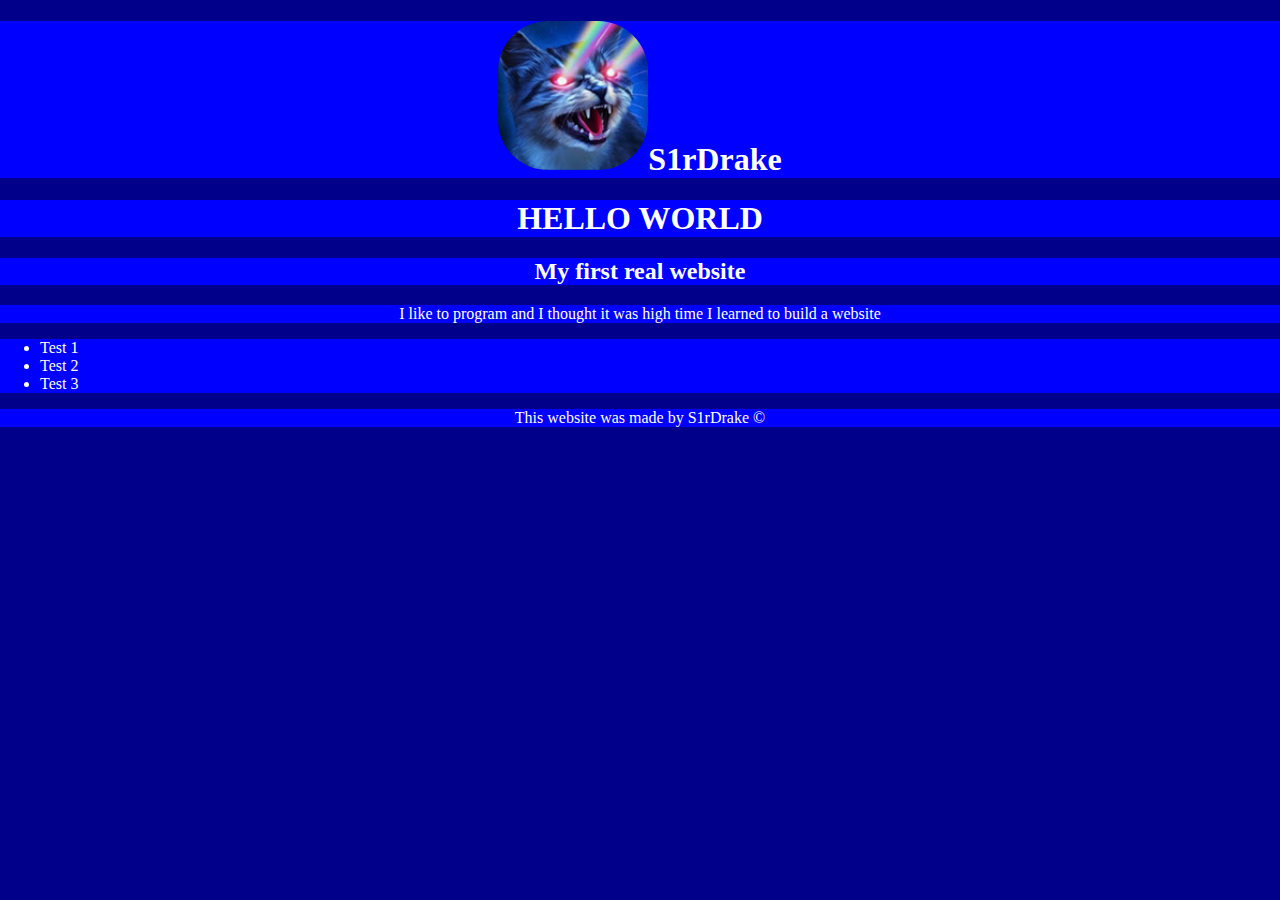
<file: index.html>
<!DOCTYPE html>
<html>
    <head>
        <title>Hello World</title>
        <link rel="icon" href="root/LaserCat.ico">
        <link rel="stylesheet" type="text/css" href="helloWorld.css">
        
    </head>
    <body>
        <!--This it the header for the page-->
        <header>
            <h1><img src="root/Laser Cat.jpg">S1rDrake</h1>
            
            <h1>HELLO WORLD</h1>
        </header>
        <main>
            <h2>My first real website</h2>
            <p>I like to program and I thought it was high time I learned to build a website</p>
            <ul>
                <li><a href="https://www.google.com/" target="_blank"><links>Test 1</links></a></li>
                <li>Test 2</li>
                <li>Test 3</li>
            </ul>
        </main>
        <footer>
            <p>This website was made by S1rDrake &copy;</p>
        </footer>
    </body>
</html>
</file>
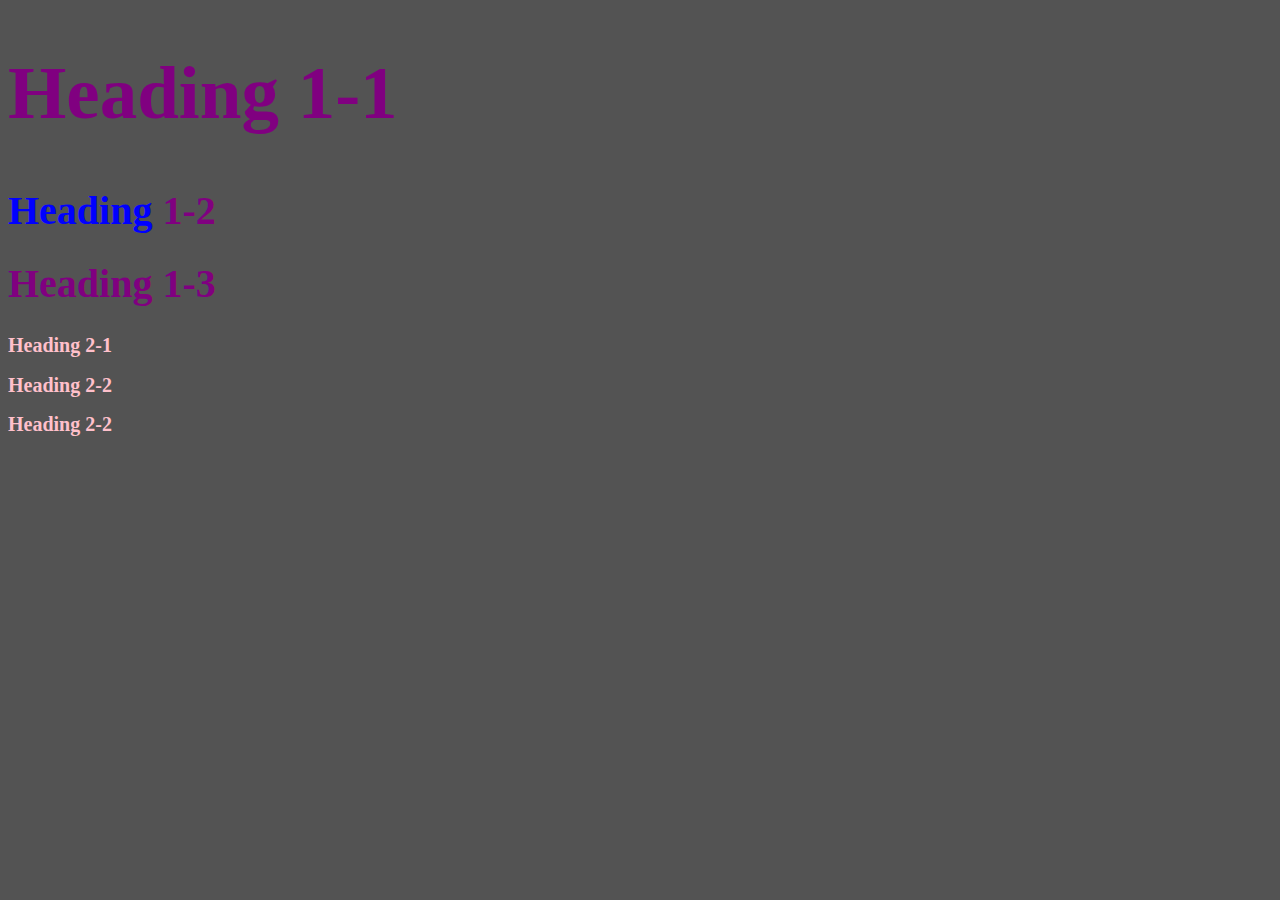
<file: test.html>
<!DOCTYPE html>
<html>
    <header>
        <title>This is a test for CSS</title>
        <style type="text/css"> 
            h1{
                font-size: 40px;
                color:purple;
            }
            h2{
                font-size: 20px;
                color: pink;
            }
            .big{
                font-size:75px;
            }
            test{
                color:blue;
            }
            body{
                background-color: rgb(83, 83, 83);
            }
        </style>
    </header>
    <body>
        <h1 class="big">Heading 1-1</h1>
        <h1><test>Heading</test> 1-2</h1>
        <h1>Heading 1-3</h1>
        <h2>Heading 2-1</h2>
        <h2>Heading 2-2</h2>
        <h2>Heading 2-2</h2>
    </body>
</html>
</file>
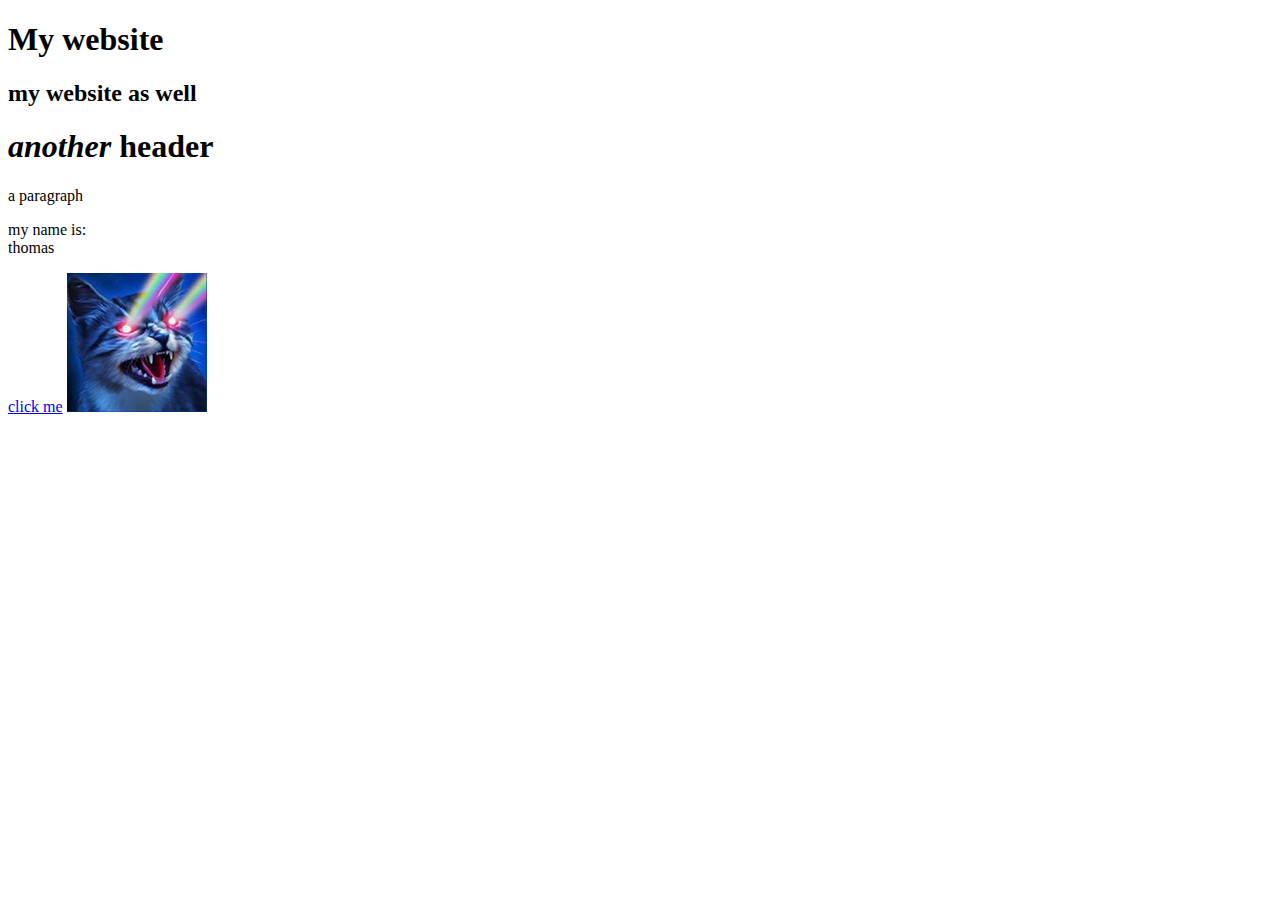
<file: website.html>
<!DOCTYPE html>
<html>
    <header>
        <title>S1rDrake's Portfolio</title>
    </header>
    <body>
        <h1>My website</h1>
        <h2>my website as well</h2>
        <h1><i>another</i> header</h1>
        <p>a paragraph</p>
        <p>my name is:<br>thomas</p>
        <a href="https://www.google.com/" target="_blank" title="Let go to google">click me</a>
        <img src="Laser Cat.jpg">
    </body>
</html>
</file>
<file: helloWorld.css>
header{
    text-align:center;
}
header img{
    border-radius: 50px;
    margin-top: 0px;
    margin-bottom:0px;
    width:150px;
}
header h1{
    vertical-align: top;
}
body{
    margin:0;
    background-color: darkblue;
}
h1{
    color: white;
    background-color: blue;
    text-align: center;
}
h2{
    color: white;
    background-color: blue;
    text-align: center;
}
p{
    color:white;
    background-color: blue;
    text-align: center;
}
ul{
    color:white;
    background-color: blue;
    
}
links{
    color:white;
    background-color: blue;
}
footer{
    text-align: center;
    text-align: bottom;
}
</file>
